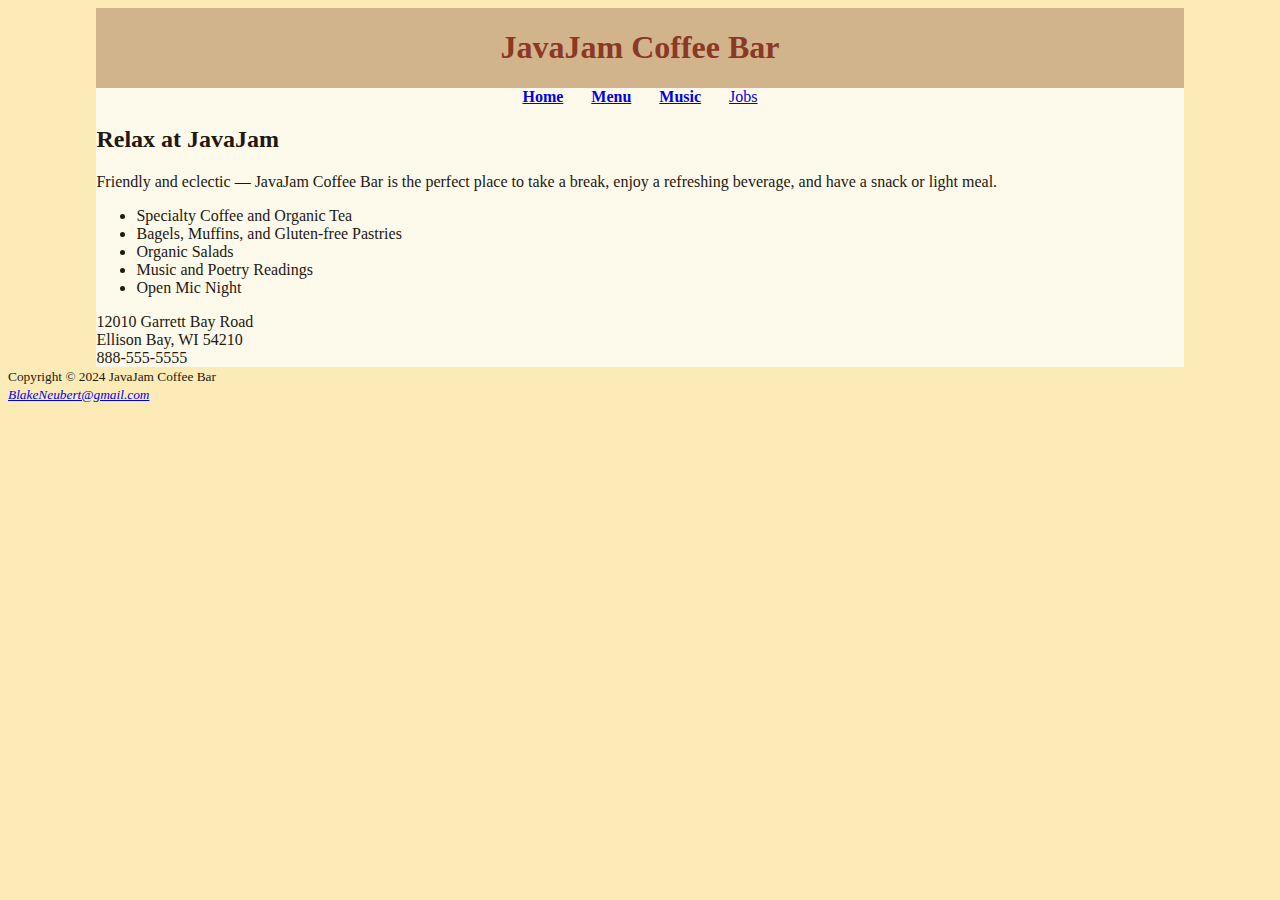
<file: JavaJam/index.html>
<!DOCTYPE html>
<html lang="en">
<head>
    <meta charset="UTF-8">
    <meta http-equiv="X-UA-Compatible" content="IE=edge">
    <meta name="viewport" content="width=device-width, initial-scale=1.0">
    <title>Blake Neubert &mdash; JavaJam Coffee House</title>
    <meta name="description" content="JavaJam Coffee Bar Case Study">
    <meta name="author" content="Your Name">
    <meta name="keywords" content="Homework, USU, Data Analytics and Information Systems">
    <title>Document</title>
    <link rel="stylesheet" href="javajam.css">
</head>

<body>
    <header><h1>JavaJam Coffee Bar</h1></header>
    
    
<div class="Main">
    <nav>
        <a href="index.html"><b>Home</b></a>
        &nbsp
        &nbsp
        &nbsp
        &nbsp
        <a href='Menu.html'><b>Menu</b></a>
        &nbsp
        &nbsp
        &nbsp
        &nbsp
        <a href="music.html"><b>Music</b></a>
        &nbsp
        &nbsp
        &nbsp
        &nbsp
        <a href="Jobs">Jobs</a>
    </nav>
    <h2>Relax at JavaJam</h2>
    <p>Friendly and eclectic — JavaJam Coffee Bar is the perfect place to take a break,
 enjoy a refreshing beverage, and have a snack or light meal.</p>
        <ul>
            <li>Specialty Coffee and Organic Tea</li>
            <li>Bagels, Muffins, and Gluten-free Pastries</li>
            <li>Organic Salads</li>
            <li>Music and Poetry Readings</li>
            <li>Open Mic Night

            </li>
        </ul>
        <div>
            12010 Garrett Bay Road<br>
            Ellison Bay, WI 54210<br>
            <span style="margin-bottom: 10px;">888-555-5555</span>
        </div>
        
</div>

<footer>
    <small>
        Copyright © 2024 JavaJam Coffee Bar<br>
        <i><a href="blakeNeubert@gmail.com">BlakeNeubert@gmail.com</a></i>
    </small>
</footer>

</body>

</html>
</file>
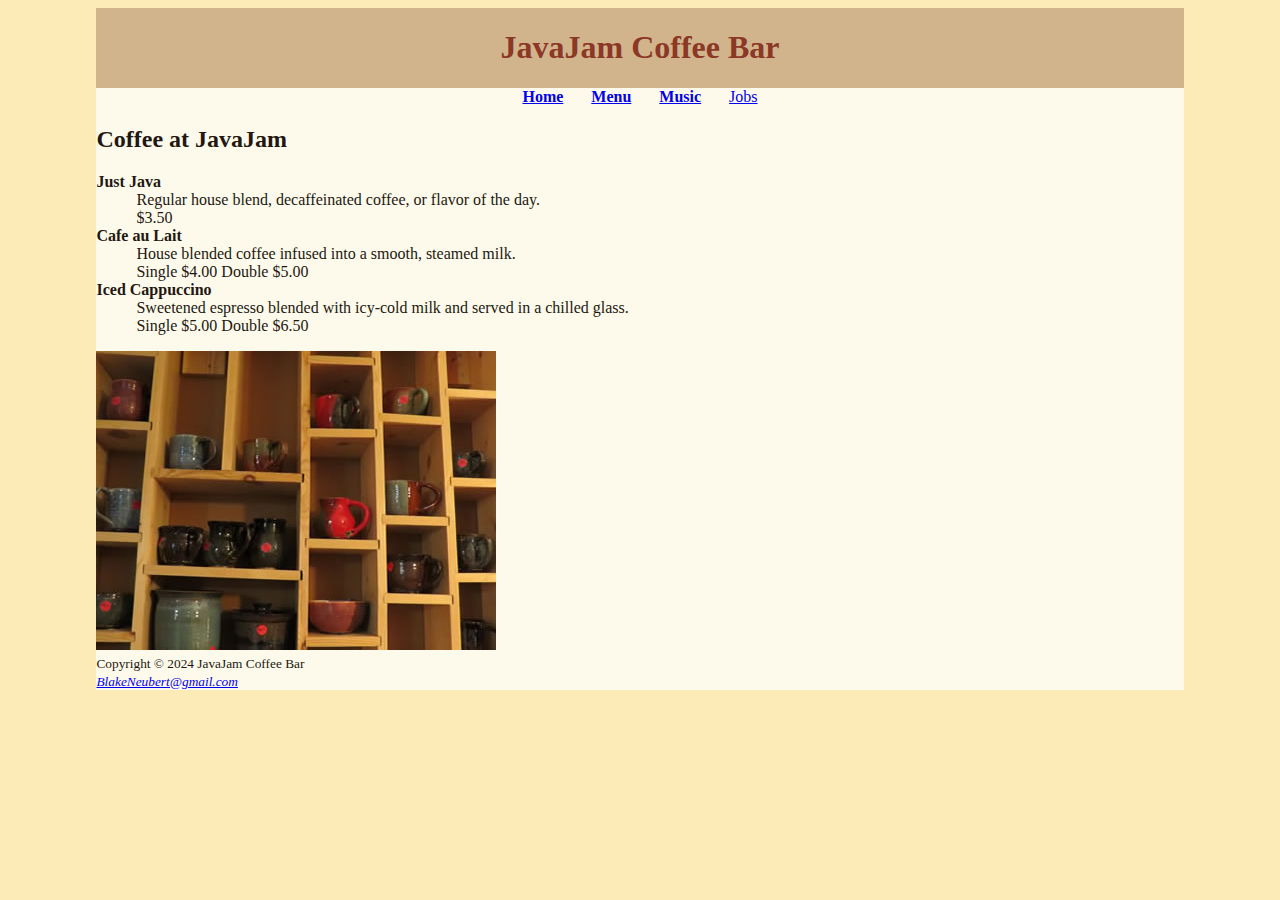
<file: WebsitesInGet/JavaJam/menu.html>
<!DOCTYPE html>
<html lang="en">
<head>
    <meta charset="UTF-8">
    <meta http-equiv="X-UA-Compatible" content="IE=edge">
    <meta name="viewport" content="width=device-width, initial-scale=1.0">
    <title>Blake Neubert &mdash; JavaJam Coffee Bar Menu</title>
    <meta name="description" content="JavaJam Coffee Bar Case Study">
    <meta name="author" content="Your Name">
    <meta name="keywords" content="Homework, USU, Data Analytics and Information Systems">
    <link rel="stylesheet" href="javajam.css">
</head>
<body>
    <header><h1>JavaJam Coffee Bar</h1></header>
    <div class="white">
        <nav>
            <a href="index.html"><b>Home</b></a>
            &nbsp
            &nbsp
            &nbsp
            &nbsp
            <a href='Menu.html'><b>Menu</b></a>
            &nbsp
            &nbsp
            &nbsp
            &nbsp
            <a href="music.html"><b>Music</b></a>
            &nbsp
            &nbsp
            &nbsp
            &nbsp
            <a href="Jobs">Jobs</a>
        </nav>
        <h2>Coffee at JavaJam</h2>
        <div class="list-and-pic">
            <div class="list">
                <dl>
                    <dt><strong>Just Java</strong></dt>
                    <dd>Regular house blend, decaffeinated coffee, or flavor of the day.</dd>
                    <dd>$3.50</dd>
                    <dt><strong>Cafe au Lait</strong></dt>
                    <dd>House blended coffee infused into a smooth, steamed milk.<br>Single $4.00 Double $5.00</dd>
                    <dt><strong>Iced Cappuccino</strong></dt>
                    <dd>Sweetened espresso blended with icy-cold milk and served in a chilled glass.<br>Single $5.00 Double $6.50</dd>
                </dl>
            </div>
            <div class="img-menu">
                <img src="mugs.jpg" alt="mugs">
            </div>
        </div>
        <div class="foot2">
            <footer>
                <small>
                    Copyright © 2024 JavaJam Coffee Bar<br>
                    <i><a href="blakeNeubert@gmail.com" class="email">BlakeNeubert@gmail.com</a></i>
                </small>
            </footer>
            </div>
    </div>
</body>
</html>
</file>
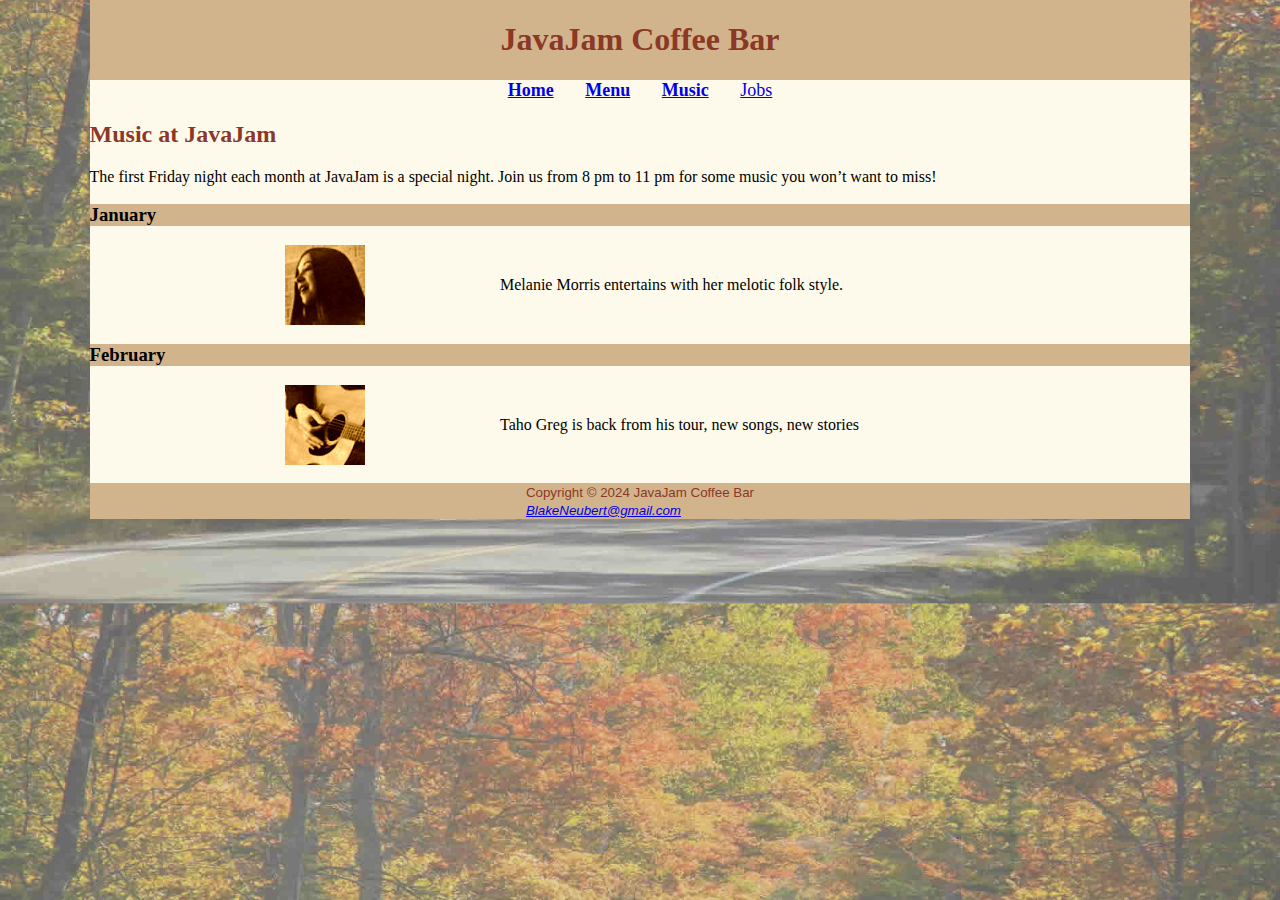
<file: WebsitesInGet/JavaJam/music.html>
<!DOCTYPE html>
<html lang="en">
<head>
    <meta charset="UTF-8">
    <meta http-equiv="X-UA-Compatible" content="IE=edge">
    <meta name="viewport" content="width=device-width, initial-scale=1.0">
    <title>Blake Neubert &mdash; JavaJam Coffee House</title>
    <meta name="description" content="JavaJam Coffee Bar Case Study">
    <meta name="author" content="Blake Neubert">
    <meta name="keywords" content="Homework, USU, Data Analytics and Information Systems">
    <title>Document</title>
    <link rel="stylesheet" href="music.css">
</head>

<body>
    <header><h1>JavaJam Coffee Bar</h1></header>
    
    
<div class="Main">
    <nav>
        <a href="index.html"><b>Home</b></a>
        &nbsp
        &nbsp
        &nbsp
        &nbsp
        <a href='Menu.html'><b>Menu</b></a>
        &nbsp
        &nbsp
        &nbsp
        &nbsp
        <a href="music.html"><b>Music</b></a>
        &nbsp
        &nbsp
        &nbsp
        &nbsp
        <a href="Jobs">Jobs</a>
    </nav>
    
    <h2>Music at JavaJam</h2>
    <p>The first Friday night each month at JavaJam is a special night. Join us from 8 pm to 11 pm for some music you won’t want to miss!</p>

    <div class="jan">
        <h3>January</h3>
    </div>
        <div class="img-text">
            <div class="img-wrapper">
                <img src="melaniethumb.jpg" alt="February Image">
            </div>
            <div class="text">
                <p>Melanie Morris entertains with her melotic folk style.</p>
            </div>
        </div>
    
    
    <div class="jan">
        <h3>February</h3>
    </div>
        <div class="img-text">
            <div class="img-wrapper">
                <img src="gregthumb.jpg" alt="February Image">
            </div>
            <div class="text">
                <p>Taho Greg is back from his tour, new songs, new stories</p>
            </div>
    </div>
<br>
    
        
</div>

<div class="foot">
    <footer>
        <small>
            Copyright © 2024 JavaJam Coffee Bar<br>
            <i><a href="blakeNeubert@gmail.com" class="email">BlakeNeubert@gmail.com</a></i>
        </small>
    </footer>
</div>

</body>

</html>
</file>
<file: JavaJam/javajam.css>
body {
    background-color: #FCEBB6;
    color: #221811; 
    font-family:Cambria, Cochin, Georgia, Times, 'Times New Roman', serif;
}

header {
    color: #8C3826;
    background-color: #D2B48C;
    display: flex;
    justify-content: center;
    margin-left: 7%;
    margin-right: 7%;
    font-family:Cambria, Cochin, Georgia, Times, 'Times New Roman', serif;
}

nav {
    background-color:#FEFAEB ;
    display: flex;
    justify-content: center;
    margin-left: 7%;
    margin-right: 7%;
}

.Main{
    background-color:#FEFAEB ;
    margin-left: 7%;
    margin-right: 7%;
    font-family:Cambria, Cochin, Georgia, Times, 'Times New Roman', serif;
    
}

.white{
    background-color:#FEFAEB ;
    margin-left: 7%;
    margin-right: 7%;
}



.end{
    background-color: #D2B48C;
    display: flex;
    justify-content: center;
    
}
</file>
<file: WebsitesInGet/JavaJam/javajam.css>
body {
    background-color: #FCEBB6;
    color: #221811; 
    font-family:Cambria, Cochin, Georgia, Times, 'Times New Roman', serif;
}

header {
    color: #8C3826;
    background-color: #D2B48C;
    display: flex;
    justify-content: center;
    margin-left: 7%;
    margin-right: 7%;
    font-family:Cambria, Cochin, Georgia, Times, 'Times New Roman', serif;
}

nav {
    background-color:#FEFAEB ;
    display: flex;
    justify-content: center;
    margin-left: 7%;
    margin-right: 7%;
}

.Main{
    background-color:#FEFAEB ;
    margin-left: 7%;
    margin-right: 7%;
    font-family:Cambria, Cochin, Georgia, Times, 'Times New Roman', serif;
    
}

.white{
    background-color:#FEFAEB ;
    margin-left: 7%;
    margin-right: 7%;
}



.end{
    background-color: #D2B48C;
    display: flex;
    justify-content: center;
    
}
</file>
<file: WebsitesInGet/JavaJam/music.css>
body {
    margin: 0;
    padding: 0;
    background-image: url('fadedroad50.jpg');
    background-size: cover;
    background-position: center;
    font-family: Arial, sans-serif;
    color: #8C3826;
    
}

header {
    color: #8C3826;
    background-color: #D2B48C;
    display: flex;
    justify-content: center;
    margin-left: 7%;
    margin-right: 7%;
    font-family:Cambria, Cochin, Georgia, Times, 'Times New Roman', serif;
}

nav {
    background-color:#FEFAEB ;
    display: flex;
    justify-content: center;
    margin-left: 7%;
    margin-right: 7%;
    font-size: large;
    
}

.Main{
    background-color:#FEFAEB ;
    margin-left: 7%;
    margin-right: 7%;
    font-family:Cambria, Cochin, Georgia, Times, 'Times New Roman', serif;
    
}

.contact{
    color: black;
}

.foot{
    background-color: #D2B48C;
    display: flex;
    justify-content: center;
    margin-right: 7%;
    margin-left: 7%;
}

p {
    color: black;
}

.jan{
    background-color: #D2B48C
}

h3 {
    color: black;
}

/* Your existing CSS */

.feb {
    margin-top: 20px;
}

.img-text {
    display: flex;
    align-items: center;
}

.img-wrapper {
    width: 50%;
    display: flex;
    justify-content: center; /* Align the image horizontally to the center */
}


.img-wrapper img {
    max-width: 100%;
    height: auto;
    padding-left: 100px;
}

.text {
    width: 50%;
    padding-right:300px ;
}


.contact {
    margin-top: 20px;
}

.footer {
    padding-top: 300px;
}

.text {
    width: 50%;
    padding-left: 20px; /* Adjust the padding as needed */
}

.img-wrapper img {
    max-width: 100%;
    height: auto;
    padding-right: 20px; /* Adjust the padding as needed */
}

.footer {
    margin-top: 20%; /* Adjust the margin-top as needed */
}
</file>
